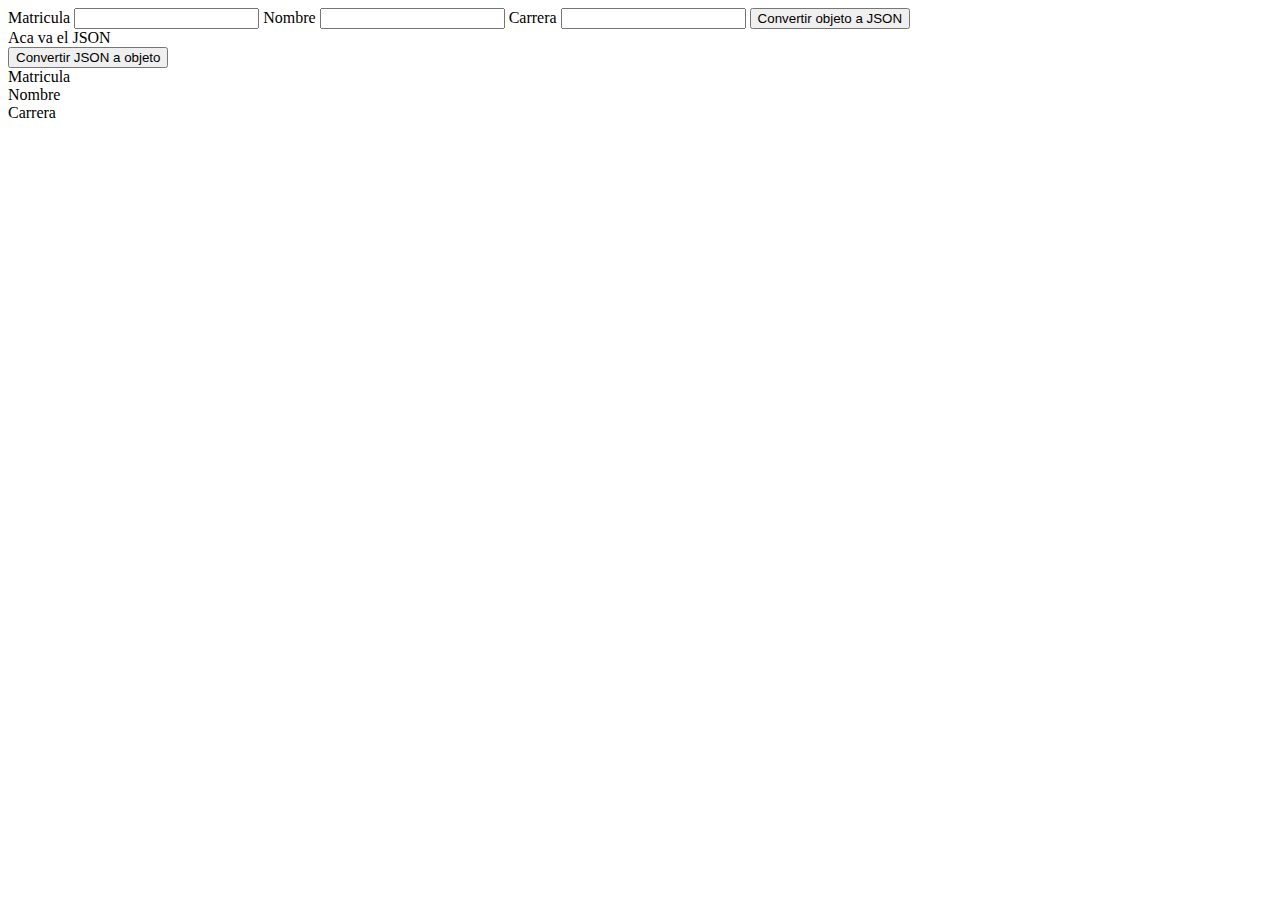
<file: ejemploUsoJSON/ejemploConversion.html>
<!DOCTYPE html>
<html>
	<body>
		<label>Matricula</label>
		<input type="text" id="matricula">

		<label>Nombre</label>
		<input type="text" id="nombre">
		
		<label>Carrera</label>
		<input type="text" id="carrera">
	
		<button onclick="convertObjToJson()">Convertir objeto a JSON</button>
		<div id="myjson">Aca va el JSON</div>

		<button onclick="convertJsonToObj()">Convertir JSON a objeto</button>

		<div id="newMatricula">Matricula</div>

		<div id="newNombre">Nombre</div>
		
		<div id="newCarrera">Carrera</div>

		<script src="ejemploConversion.js"></script>

	</body>
</html>
</file>
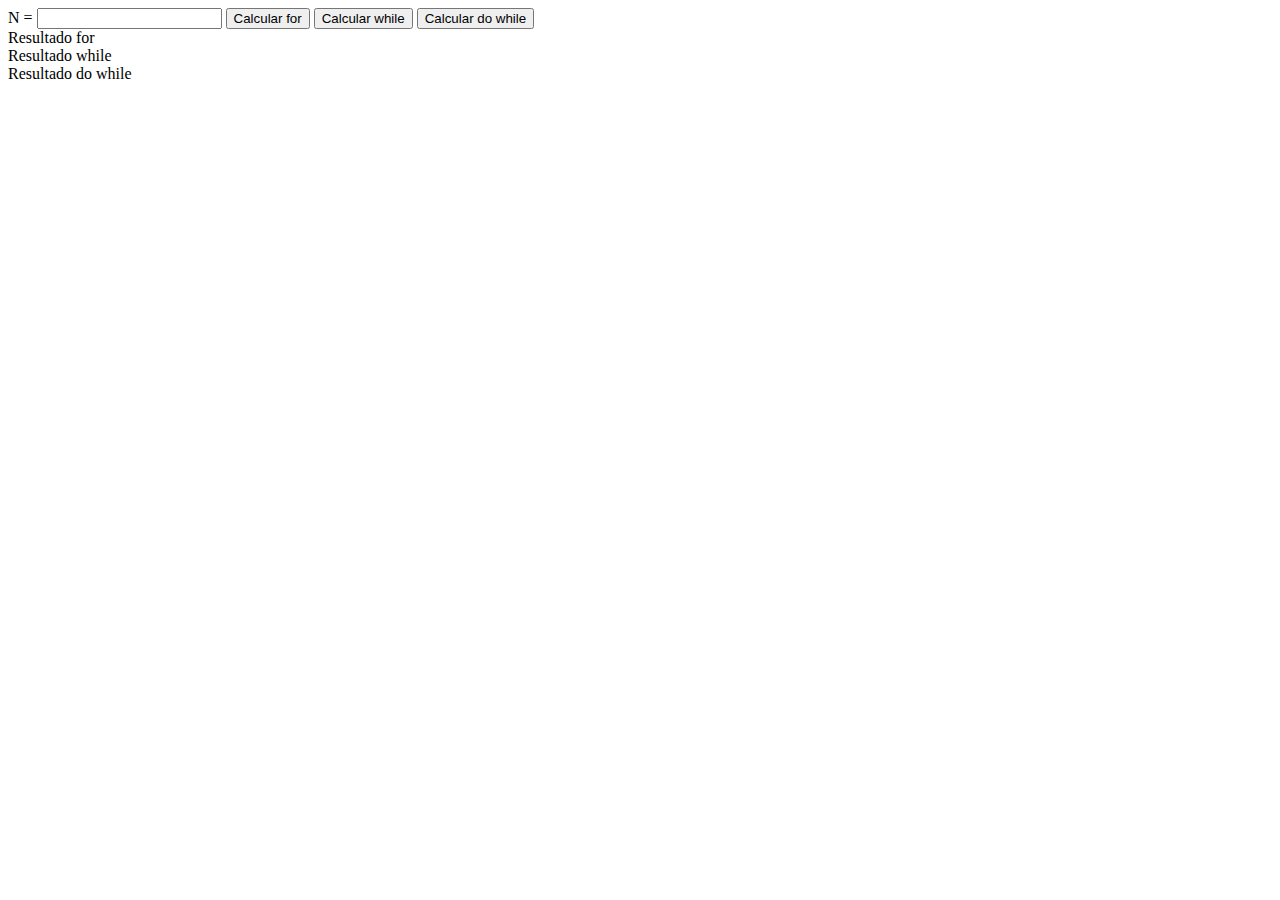
<file: JSCiclos/ciclos.html>
<!DOCTYPE html>
<html>
	<body>
		<label> N = </label>
		<input type="text" id="n">

		<button onclick="ciclofor()">Calcular for</button>
	
		<button onclick="ciclowhile()">Calcular while</button>
	
		<button onclick="ciclodowhile()">Calcular do while</button>

		<div id="for">Resultado for</div>

		<div id="while">Resultado while</div>

		<div id="dowhile">Resultado do while</div>
	
		<script src="ciclos.js"></script>
	</body>
</html>
</file>
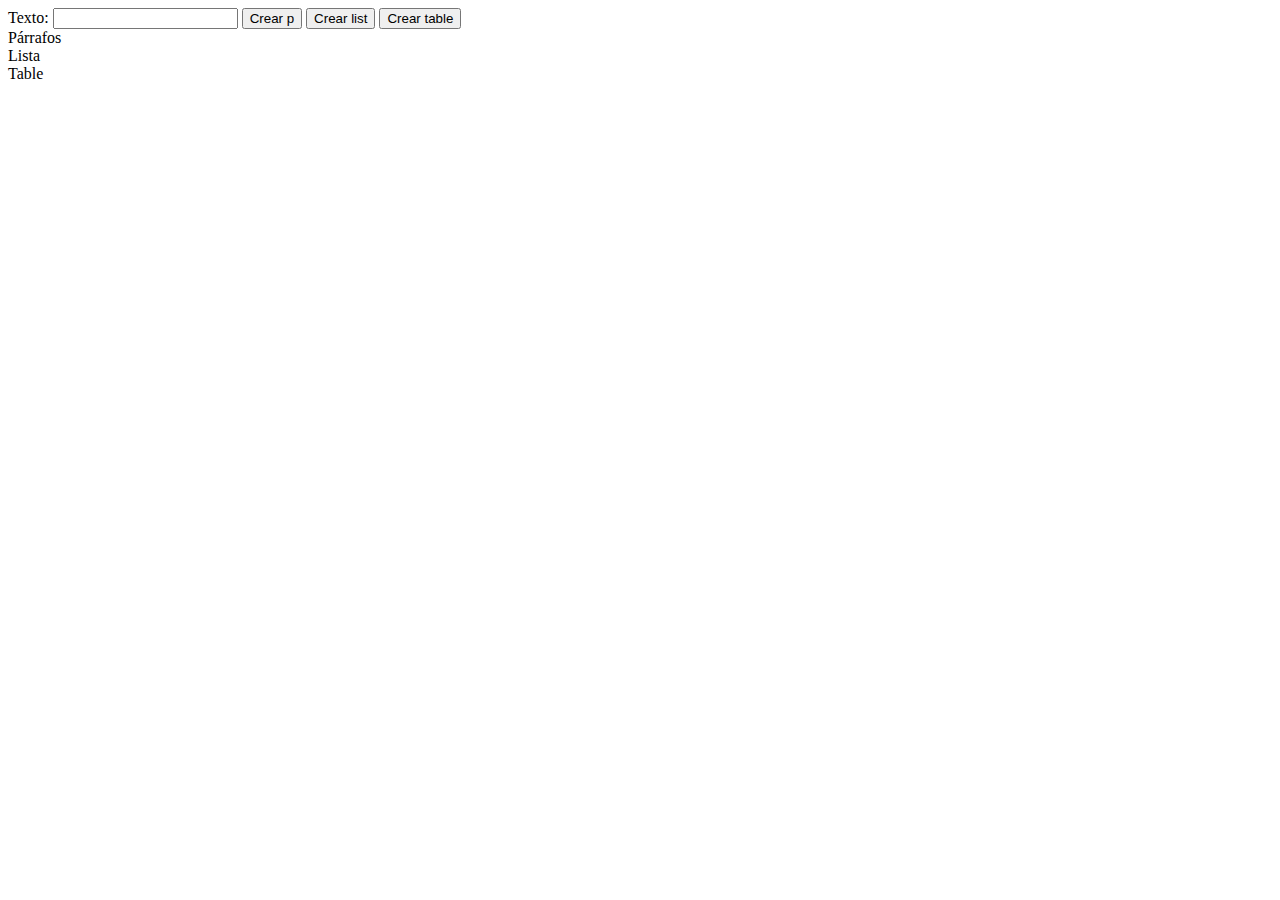
<file: JSDOM/ciclosdom.html>
<!DOCTYPE html>
<html>
	<body>
		<label>Texto: </label>
		<input type="text" id="mytext">

		<button onclick="creap()">Crear p</button>
		<button onclick="crealist()">Crear list</button>		
		<button onclick="creatable()">Crear table</button>

		<div id="parrafos">Párrafos</div>
		<div id="listas">Lista</div>	
		<div id="tabla">Table</div>

		<script src="ciclosdom.js"></script>
	</body>
</html>
</file>
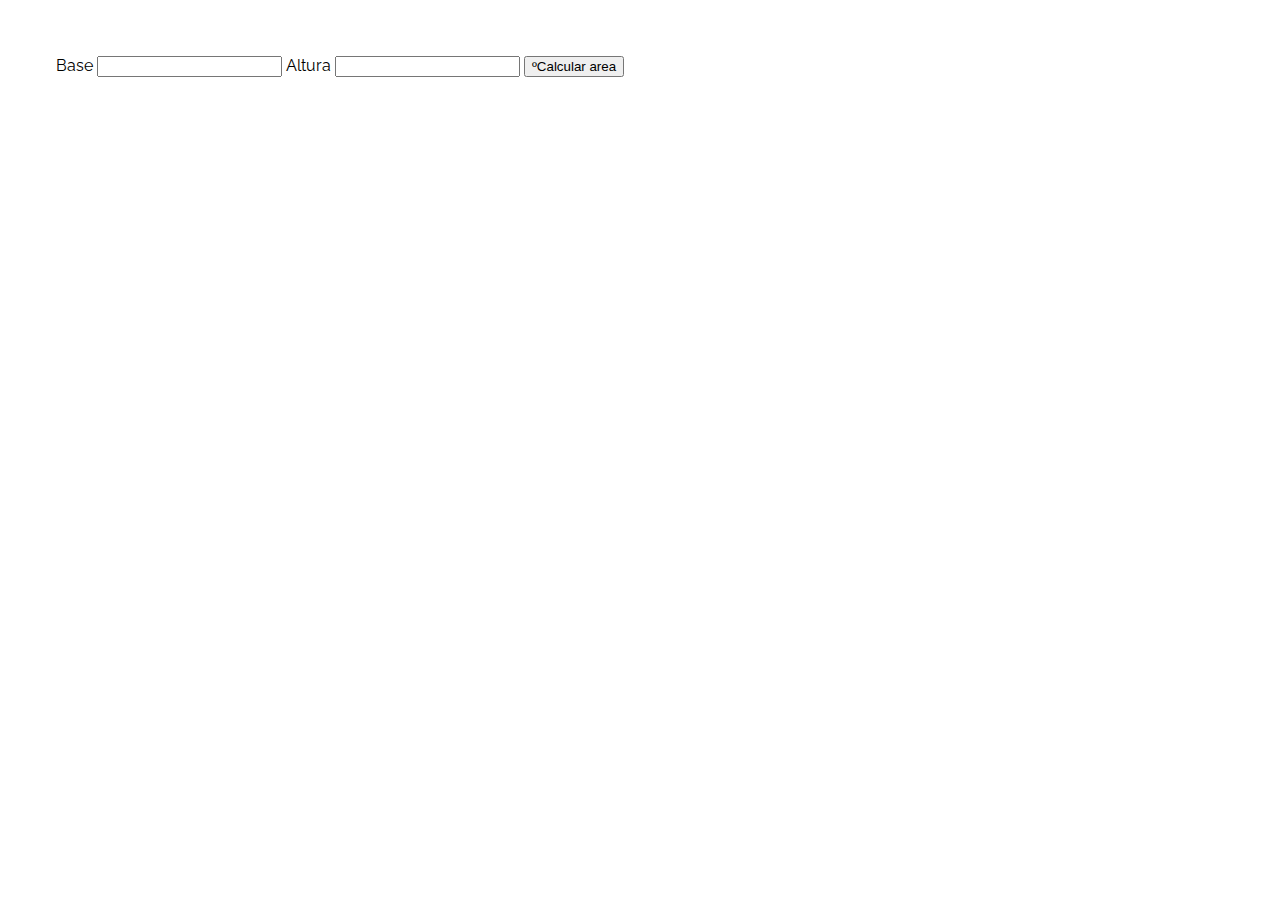
<file: JSOperadores/JSOperadores.html>
<!DOCTYPE html>
<html>
	<body>
		<label>Base</label>
		<input type="text" id="base">

		<label>Altura</label>
		<input type="text" id="altura">

		<button onclick="calcularArea()">ºCalcular area</button>

		<div id="resultado"></div>
		<link rel="stylesheet" href="triangulo.css">
		<script src="triangulo.js"></script>
	</body>
</html>
</file>
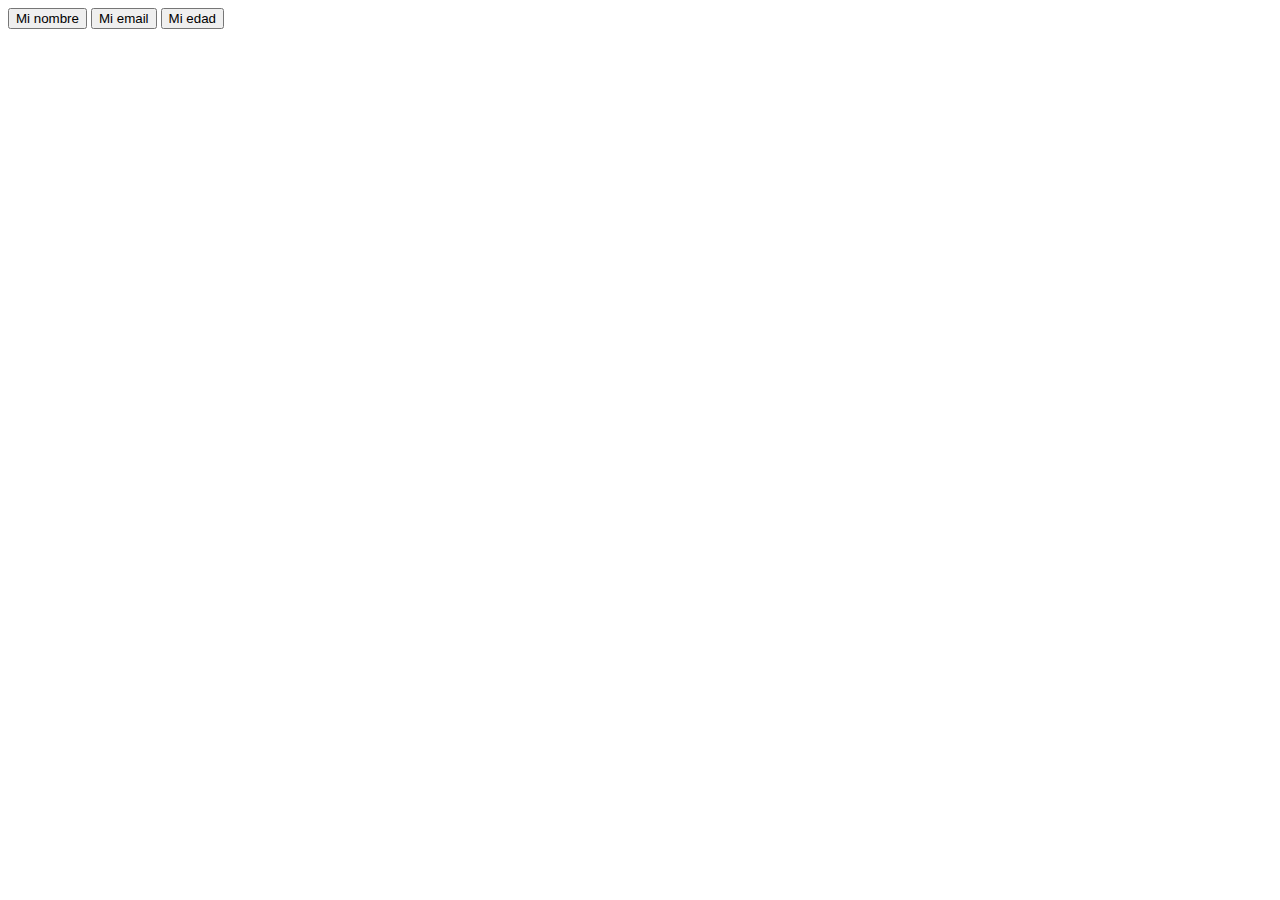
<file: JSVariables/JSVariables.html>
<!DOCTYPE html>
<html>
	<body>
		<button onclick="getNombre()">Mi nombre</button>
		<button onclick="getEmail()">Mi email</button>
		<button onclick="getEdad()">Mi edad</button>

		<div id="nombre"></div>
		<div id="email"></div>
		<div id="edad"></div>
	<script src="JSVariables.js"></script>
	</body>
</html>
</file>
<file: JSOperadores/triangulo.css>
@import url('https://fonts.googleapis.com/css?family=Raleway:300,700');

body{
	background: ·2E9ce6;
	padding: 3em;
	font-family: 'Raleway', 'Arial';
	color: ·fff;
}
</file>
